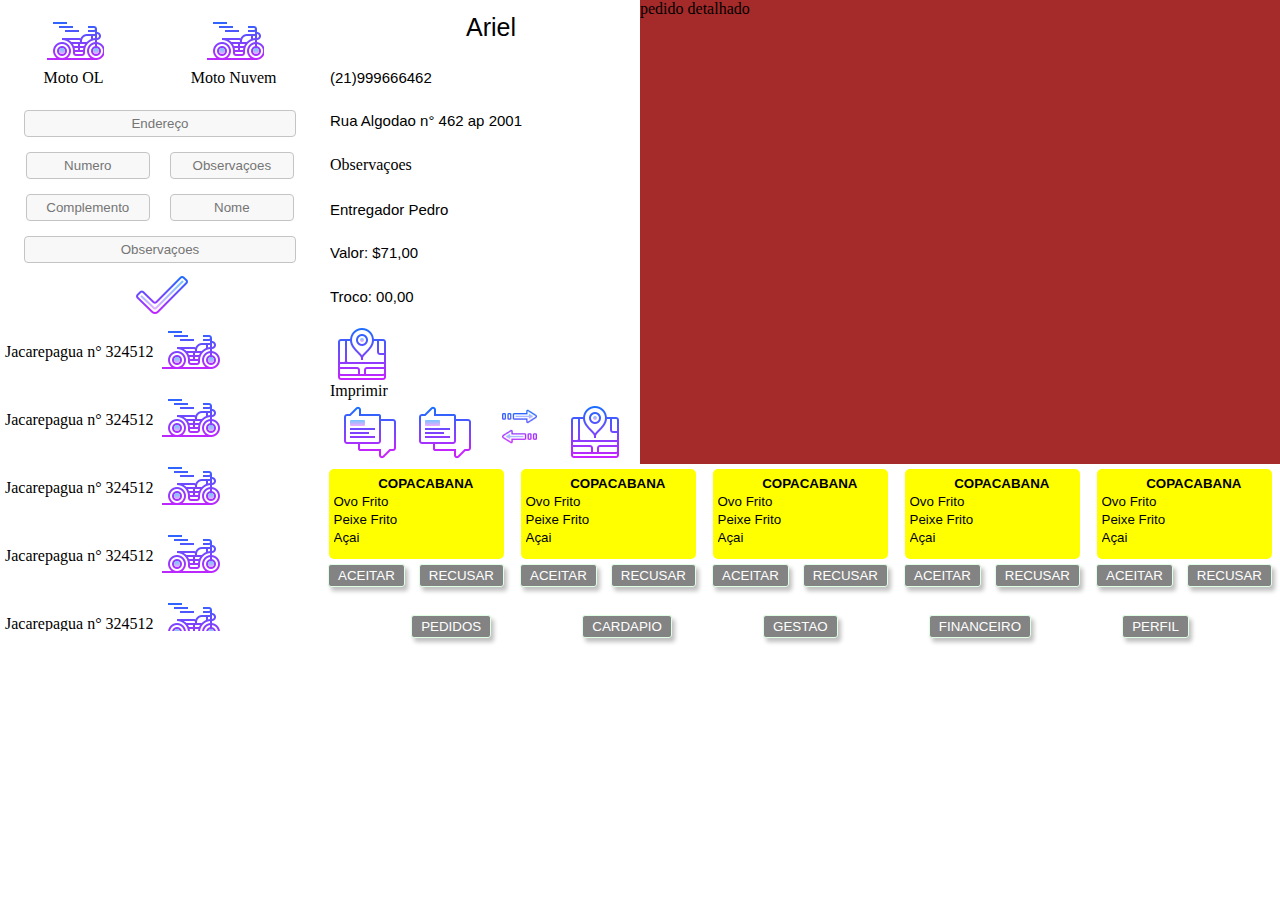
<file: index.html>
<!DOCTYPE html>
<html lang="pt-br">
<head>
    <meta charset="UTF-8">
    <meta http-equiv="X-UA-Compatible" content="IE=edge">
    <meta name="viewport" content="width=device-width, initial-scale=1.0">
    <title>Document</title>
    <link rel="stylesheet" href="estilo.css">
</head>
<body>
    <div class="body">
        <section class="tipo_moto">
            <div>
                <a href="" id="moto_ol"></a>
                <label for="moto_ol"></label>
                <label for="moto_ol">Moto OL</label>
            </div>
            <div>
                <a href="" id="moto_nuvem"></a>
                <label for="moto_nuvem"></label>
                <label for="moto_nuvem">Moto Nuvem</label>
            </div>
        </section>
        <section class="cadastro_novo_endereco">
            <form action="" method="get">
                <input type="text" name="" placeholder="Endereço" required>
                <div class="form_div1">
                    <div>
                        <input type="text" name="" placeholder="Numero" required>
                        <input type="text" name="" placeholder="Complemento">
                    </div>
                    <div>
                        <input type="tel"  name="" placeholder="Observaçoes">
                        <input type="text" name="" placeholder="Nome" required>
                    </div>
                </div>
                <input type="text" name="" placeholder="Observaçoes">
                <input type="submit" value="" id="btn_submit">
                <label for="btn_submit"></label>
            </form>
        </section>
        <section class="pedido">
            <div>
                <p>Jacarepagua n° 324512</p> 
                <figcaption>
                    <img src="img/Motorcycle.png" alt="">
                </figcaption>
            </div>
            <div>
                <p>Jacarepagua n° 324512</p> 
                <figcaption>
                    <img src="img/Motorcycle.png" alt="">
                </figcaption>
            </div>
            <div>
                <p>Jacarepagua n° 324512</p> 
                <figcaption>
                    <img src="img/Motorcycle.png" alt="">
                </figcaption>
            </div>
            <div>
                <p>Jacarepagua n° 324512</p> 
                <figcaption>
                    <img src="img/Motorcycle.png" alt="">
                </figcaption>
            </div>
            <div>
                <p>Jacarepagua n° 324512</p> 
                <figcaption>
                    <img src="img/Motorcycle.png" alt="">
                </figcaption>
            </div>

        </section>
        <section class="menu_pedido">
            <div>
                <input type="text" value="Ariel" readonly>
            </div>
            <input type="text" value="(21)999666462" readonly >
            <input type="text" value="Rua Algodao n° 462 ap 2001"readonly>
            <p>Observaçoes</p>
            <input type="text" value="Entregador Pedro" readonly >
            <input type="text" value="Valor: $71,00" readonly>
            <input type="text" value="Troco: 00,00" readonly >
        </section>
        <div class="menu_pedidos_option">
            <div>
                <input type="button" id="imprimir">
                <label for="imprimir" class="img_imprimir lb"></label>
                <label for="imprimir">Imprimir</label>
            </div>
            <div class="menu_pedidos_opt_caixa">
                <input type="button" id="msg-cliente">
                <label for="msg-cliente" class="msg-cliente lb"></label>
                <input type="button" id="msg-cliente">
                <label for="msg-cliente" class="msg-cliente lb"></label>
                <input type="button" id="troca-moto">
                <label for="troca-moto" class="troca-moto lb"></label>
                <input type="button" id="mapa">
                <label for="mapa" class="mapa lb"></label>
                
            </div>
        </div>
        <section class="pedido_detalhado"> pedido detalhado</section>
        <section class="novos_pedidos">
            <div class="novos_pedidos_caixa">
                <div class="inform">
                    <input type="text" value="COPACABANA" readonly class="inform-h1">
                    <input type="text" value="Ovo Frito" readonly>
                    <input type="text" value="Peixe Frito" readonly>
                    <input type="text" value="Açai" readonly>
                </div>
                <div class="aceit-recusa">
                    <input type="button" value="ACEITAR">
                    <input type="button" value="RECUSAR">
                </div>
            </div>
            <div class="novos_pedidos_caixa">
                <div class="inform">
                    <input type="text" value="COPACABANA" readonly class="inform-h1">
                    <input type="text" value="Ovo Frito" readonly>
                    <input type="text" value="Peixe Frito" readonly>
                    <input type="text" value="Açai" readonly>
                </div>
                <div class="aceit-recusa">
                    <input type="button" value="ACEITAR">
                    <input type="button" value="RECUSAR">
                </div>
            </div>
            <div class="novos_pedidos_caixa">
                <div class="inform">
                    <input type="text" value="COPACABANA" readonly class="inform-h1">
                    <input type="text" value="Ovo Frito" readonly>
                    <input type="text" value="Peixe Frito" readonly>
                    <input type="text" value="Açai" readonly>
                </div>
                <div class="aceit-recusa">
                    <input type="button" value="ACEITAR">
                    <input type="button" value="RECUSAR">
                </div>
            </div>
            <div class="novos_pedidos_caixa">
                <div class="inform">
                    <input type="text" value="COPACABANA" readonly class="inform-h1">
                    <input type="text" value="Ovo Frito" readonly>
                    <input type="text" value="Peixe Frito" readonly>
                    <input type="text" value="Açai" readonly>
                </div>
                <div class="aceit-recusa">
                    <input type="button" value="ACEITAR">
                    <input type="button" value="RECUSAR">
                </div>
            </div>
            <div class="novos_pedidos_caixa">
                <div class="inform">
                    <input type="text" value="COPACABANA" readonly class="inform-h1">
                    <input type="text" value="Ovo Frito" readonly>
                    <input type="text" value="Peixe Frito" readonly>
                    <input type="text" value="Açai" readonly>
                </div>
                <div class="aceit-recusa">
                    <input type="button" value="ACEITAR">
                    <input type="button" value="RECUSAR">
                </div>
            </div>
        </section>
        <nav>
            <input type="button" value="PEDIDOS">
            <input type="button" value="CARDAPIO">
            <input type="button" value="GESTAO">
            <input type="button" value="FINANCEIRO">
            <input type="button" value="PERFIL">
        </nav>
    </div>
</body>
</html>
</file>
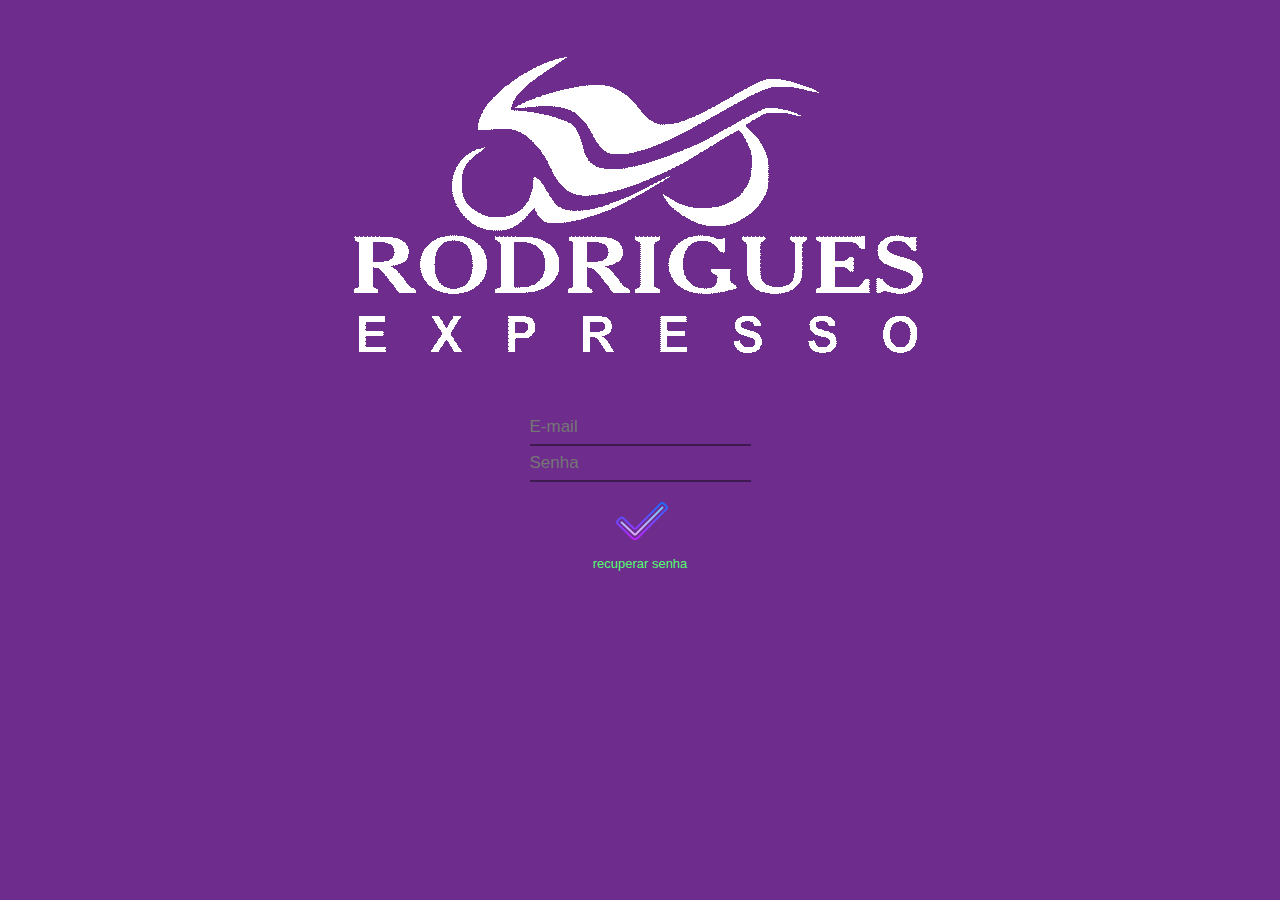
<file: login.html>
<!DOCTYPE html>
<html lang="pt-br">
<head>
    <meta charset="UTF-8">
    <meta http-equiv="X-UA-Compatible" content="IE=edge">
    <meta name="viewport" content="width=device-width, initial-scale=1.0">
    <title>Rodrigues Expresso</title>
    <style type="text/css">
            *{
                margin: 0;
                padding: 0;
            }
            body{
                background-color:#6E2D8D;
                text-align: center;
                min-width: 580px;
            }
            figcaption{
                margin: 50px 0px;
            }
            #btn_submit{
                display: none;
            }
            label{
                display: block;
                width: 60px;
                height: 60px;
                cursor: pointer;
                background-image: url(img/checked.png);
                background-repeat: no-repeat;
            }
            form{
                display: flex;
                flex-direction: column;
                justify-content: space-around;
                align-items: center;
                height: 160px;
                margin: 50px;
            }
            input:required{
                background-color: transparent;
                border: none;
                border-bottom: 2px solid #0000006c;
                padding-bottom: 7px;
                font-size: 17px;
                outline: none;
                color: white;
            }
            a{
                color: #54FF6F;
                text-decoration: none;
                font-family: Arial, Helvetica, sans-serif;
                font-size: 13px;
            }
            a:hover{
                text-decoration: underline;
            }
    </style>
    <script src="js.js" defer></script>
</head>
<body>
    <figcaption>
        <img src="img/logoComNome.png" alt="logo rodrigues expresso">
    </figcaption>
    <form action="" method="get">
        <input type="email" placeholder="E-mail" required>
        <input type="password" placeholder="Senha" required>
        <input type="submit" value="" id="btn_submit">
        <label for="btn_submit"></label>
        <a href="http://">recuperar senha</a>
    </form>
</body>
</html>
</file>
<file: estilo.css>
*{
    margin: 0;
    padding: 0;
}
body{
    height: 1vh;
}
.body{
    display: grid;
    grid-template:
    "tipo-moto                menu-pedido     pedido-detalhado" 15%
    "cadastro_novo_endereco   menu-pedido     pedido-detalhado" 35%
    "pedido                   div     pedido-detalhado"         23%
    "pedido                   novos-pedidos   novos-pedidos"    133px
    "pedido                   nav             nav"              59px
    /25%                      25%             1fr;
}

/* TIPO MOTO*/
.tipo_moto{
    grid-area:tipo-moto ;
    display: flex;
    flex-direction: row;
    flex-wrap: wrap;
    justify-content: space-around;
    align-items: center;
    min-width: 190px;
}
.tipo_moto div a{
    display: none;
}
.tipo_moto a:first-child{
    display: block;
    width: 60px;
    height: 60px;
    background-image: url(img/Motorcycle.png);
    cursor: pointer;
    margin: auto;
}
/* CADASTRO NOVO ENDEREÇO*/
.cadastro_novo_endereco{
    grid-area: cadastro_novo_endereco;
    min-width: 190px;
}
form{
    display: flex;
    flex-direction: column;
    align-items: center;
    width: 90%;
    margin: auto;
}
form input{
    text-align: center;
    margin-top: 15px;
    width: 90%;
    padding: 5px;
    border-radius: 4px;
    border: 1px solid #C4C4C4;
    background-color: #F8F8F8;
}
.form_div1{
    display: flex;
}
.form_div1 div{
    margin: 0px 10px;
}
#btn_submit{
    display: none;
}
form label{
    display: block;
    width: 60px;
    height: 60px;
    cursor: pointer;
    background-image: url(img/checked.png);
    background-repeat: no-repeat;
}

/* PEDIDO */
.pedido{
    grid-area: pedido;
    overflow: auto;
    max-height: 313px;
    min-width: 190px;
}
.pedido div{
    display: flex;
    align-items: center;
    margin: 0 5px;
    
}
.pedido figcaption{
    margin: 0 5px ;
    cursor: pointer;
}
/* MENU PEDIDO */
.menu_pedido{
    grid-area: menu-pedido;
    display: flex;
    flex-direction: column;
    justify-content: space-around;
}
.menu_pedido div input{
    font-size: 25px;
    text-align: center;
}
.menu_pedido p{
    margin: 0 10px;
}
.menu_pedido input{
    border: none;
    background-color: transparent;
    font-size: 15px;
    margin: 0 10px;
}
/* MENU PEDIDOS OPTION*/
.menu_pedidos_option{
    grid-area: div;
    display: flex;
    flex-direction: column;
    justify-content: space-between;
    width: 300px;
    margin: auto;
}
.menu_pedidos_opt_caixa{
    display: flex;
    justify-content: space-around;
}
#imprimir,#msg-cliente, #troca-moto, #mapa{
    display: none;
}
.lb{
    display: block;
    width: 60px;
    height: 60px;
    border: none;
    background-repeat: no-repeat;
    cursor: pointer;
}
.img_imprimir{
    background-image: url(img/Pickup-Point.png);
}
.msg-cliente{
    background-image: url(img/Messaging.png);
}
.troca-moto{
    position: relative;
    left: 10px;
    top: 5px;
    background-image: url(img/Direction.png);
}
.mapa{
    background-image: url(img/Pickup-Point.png);
}
/* PEDIDO DETALHADO */
.pedido_detalhado{
    grid-area: pedido-detalhado;
    background-color: brown;
}

/* NOVOS PEDIDOS*/
.novos_pedidos{
    grid-area: novos-pedidos;
    display: flex;
    flex-direction: row;
    align-items: center;
    overflow: auto;
}
.novos_pedidos input{
    margin: 0 5px;
}
.inform{
    background-color: yellow;
    width: 175px;
    margin: auto;
    text-align: left;
    overflow: auto;
    height: 80px;
    border-radius: 5px;
}
.inform-h1{
    text-align: right;
    font-weight: bolder;
}
.inform input{
    width: 80%;
    border: none;
    background-color: transparent;
    margin-left: 5px;
}
.novos_pedidos div{
    padding: 5px 0px;
}
.novos_pedidos_caixa{
    width: 200px;
    text-align: center;
}
.aceit-recusa input{
    padding: 3px 9px;
    border: 1px solid #DEFFE3;
    background-color: #838383;
    box-shadow: 3px 4px 4px rgba(0, 0, 0, 0.25);
    border-radius: 3px;
    color: white;
    cursor: pointer;
}
/* NAV */
nav{
    grid-area: nav;
    display: flex;
    flex-direction: row;
    justify-content: space-evenly;
    align-items: center;
}
nav input{
    padding: 3px 9px;
    border: 1px solid #DEFFE3;
    background-color: #838383;
    box-shadow: 3px 4px 4px rgba(0, 0, 0, 0.25);
    border-radius: 3px;
    color: white;
    cursor: pointer;
}
</file>
